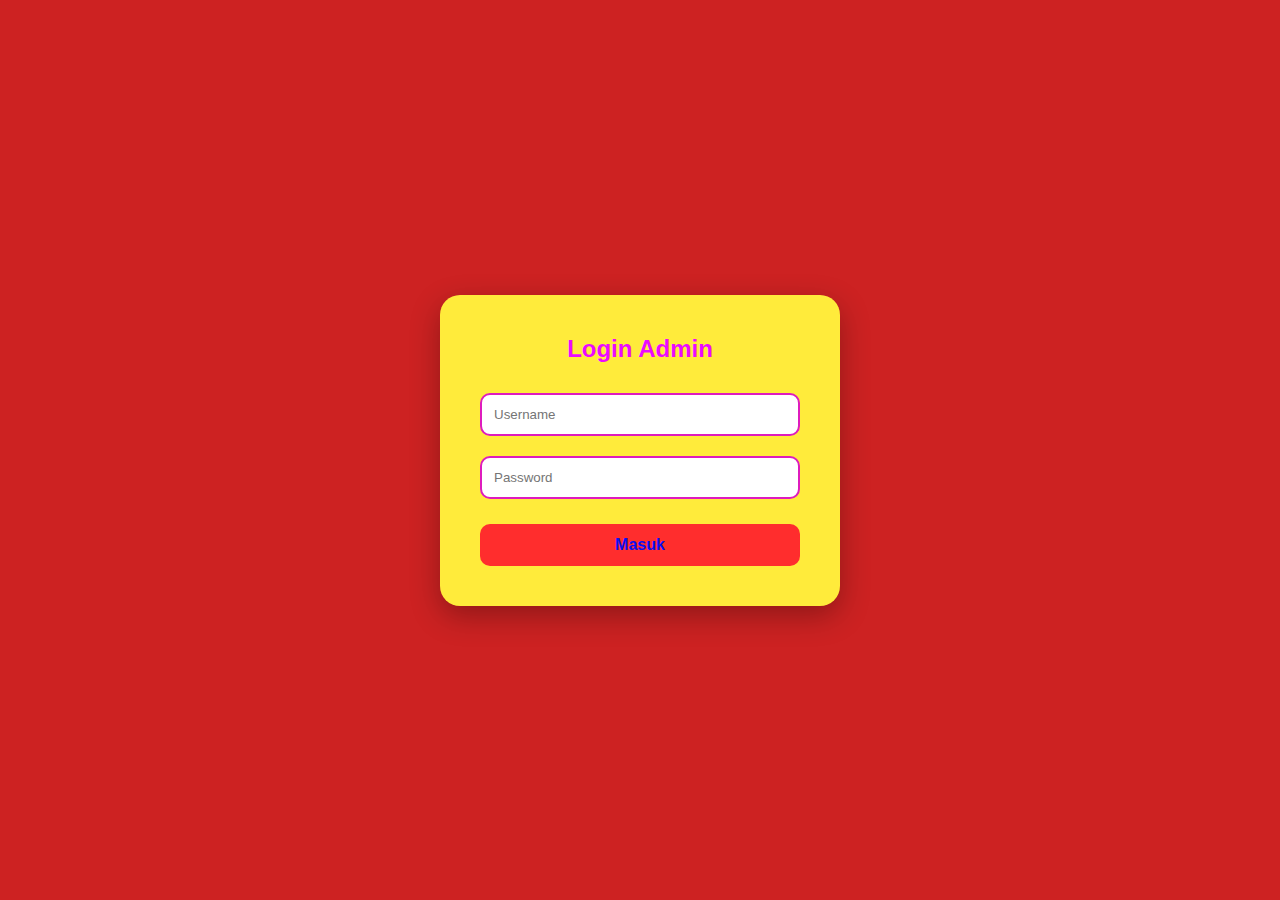
<file: login.html>
<!DOCTYPE html>
<html lang="id">
<head>
    <meta charset="UTF-8">
    <meta name="viewport" content="width=device-width, initial-scale=1.0">
    <title>Login Admin - UMKM</title>
    <style>
        /* Desain Background & Layout */
        body { 
            background-color: #7cfc00; 
            display: flex; 
            justify-content: center; 
            align-items: center; 
            height: 100vh; 
            margin: 0; 
            font-family: 'Segoe UI', Tahoma, Geneva, Verdana, sans-serif; 
        }

        /* Kotak Login Kuning */
        .login-box { 
            background-color: #ffeb3b; 
            padding: 40px; 
            border-radius: 20px; 
            box-shadow: 0 10px 30px rgba(0,0,0,0.3); 
            text-align: center; 
            width: 320px; 
        }

        /* --- EFEK KEDAP KEDIP --- */
        .blink-text {
            font-size: 24px;
            font-weight: bold;
            color: #eb0aff;
            margin-bottom: 20px;
            animation: kedapKedip 1s infinite; /* Mengulang selamanya setiap 1 detik */
        }

        @keyframes kedapKedip {
            0% { opacity: 1; }
            50% { opacity: 0; }
            100% { opacity: 1; }
        }
        /* ------------------------ */

        input { 
            width: 100%; 
            padding: 12px; 
            margin: 10px 0; 
            border: 2px solid #de1cbe; 
            border-radius: 10px; 
            box-sizing: border-box; 
            outline: none;
        }

        input:focus { border-color: #ff2d2d; }

        button { 
            width: 100%; 
            padding: 12px; 
            background-color: #ff2d2d; 
            color: rgb(9, 15, 243); 
            border: none; 
            border-radius: 10px; 
            cursor: pointer; 
            font-weight: bold; 
            font-size: 16px;
            margin-top: 15px; 
            transition: 0.3s;
        }

        button:hover { background-color: #49e208; transform: scale(1.02); }
    </style>
</head>
<body>

<div class="login-box">
    <div class="blink-text">Login Admin</div>
    
    <input type="text" id="username" placeholder="Username">
    <input type="password" id="password" placeholder="Password">
    <button onclick="cekLogin()">Masuk</button>
</div>

<script>
    function cekLogin() {
        const user = document.getElementById('username').value;
        const pass = document.getElementById('password').value;

        // Logika penghubung ke halaman admin
        if (user === "admin" && pass === "12345") {
            alert("Login Berhasil!");
            window.location.href = "admin.html"; // Pastikan file admin.html sudah dibuat
        } else {
            alert("Username atau Password salah!");
              location.href = "dashboard.html";
        }

        
    }
</script>

</body>
</html>

 <!DOCTYPE html>
<html lang="id">
<head>
<meta charset="UTF-8">
<title>Menambahkan Produk</title>

<style>
body {
  font-family: Arial, sans-serif;
  background: #cd2222;
  margin: 0;
}

h1, h2 {
  text-align: center;
}

.katalog {
  display: grid;
  grid-template-columns: repeat(auto-fill, minmax(200px,1fr));
  gap: 15px;
  padding: 20px;
}

.card {
  background: white;
  border-radius: 12px;
  padding: 10px;
  text-align: center;
}

.card img {
  width: 100%;
  height: 160px;
  object-fit: cover;
  border-radius: 8px;
}

.whatsapp {
  display: inline-block;
  margin-top: 8px;
  padding: 8px 12px;
  background: #25D366;
  color: white;
  text-decoration: none;
  border-radius: 8px;
}

/* tombol bawah */
.next {
  text-align: center;
  margin: 30px;
}

.next button {
  padding: 10px 20px;
  font-size: 16px;
  cursor: pointer;
}

/* admin */
#admin {
  display: none;
  background: white;
  margin: 20px;
  padding: 20px;
  border-radius: 10px;
}

#admin input {
  width: 100%;
  padding: 8px;
  margin-bottom: 8px;
}

#admin button {
  padding: 8px 15px;
}

.edit { background: orange; color: white; }
.hapus { background: red; color: white; }
</style>
</head>
</file>
